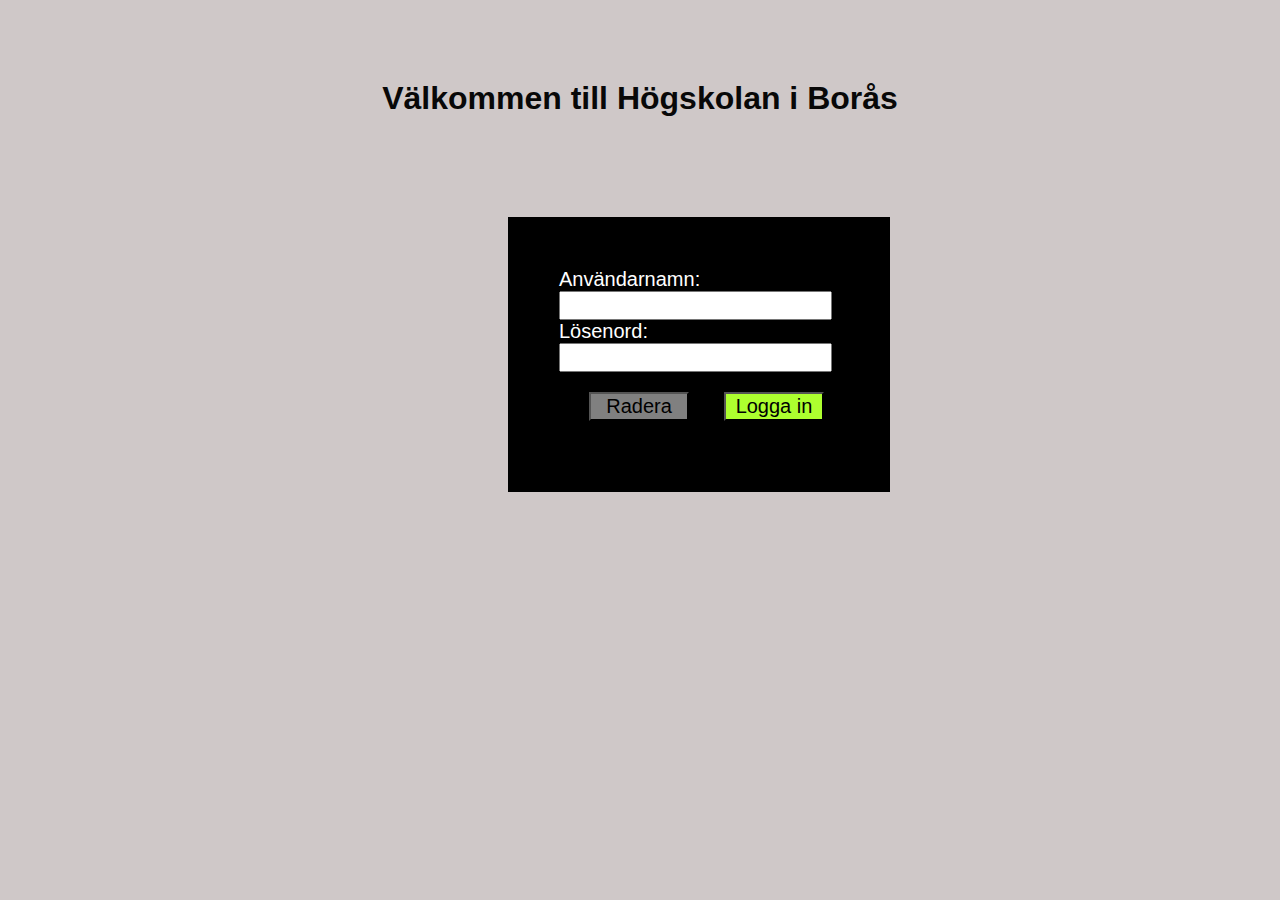
<file: Inlämningsuppgift_1/index.html>
<!doctype html>
<html lang="en">
<head>
    <meta charset="UTF-8">
    <meta name="viewport"
          content="width=device-width, user-scalable=no, initial-scale=1.0, maximum-scale=1.0, minimum-scale=1.0">
    <meta http-equiv="X-UA-Compatible" content="ie=edge">
    <title>Document</title>
    <link rel="stylesheet" href="main.css">
   <link href="Kursinformation.html" rel="">
</head>
<body>
<h1>Välkommen till Högskolan i Borås</h1>


<form action="Kursinformation.html" id="form">
        <span>Användarnamn:</span>
        <input class="username" type="text" name="uname" id="username1"/>
<br>
        <span>Lösenord:</span>
        <input class="password" type="password" name="pword" id="password1"/>
        <input type="reset" value="Radera" id="Radera"/>
    <button type="submit" onclick="Kursinformatin.html">Logga in</button>
    <span id="fel"></span>
</form>



<script src="index.js"></script>
<script src="Javascript1.js"></script>
</body>
</html>
</file>
<file: Inlämningsuppgift_1/main.css>
body {
    background-color: rgb(207, 200, 200);

  }
  
  h1, h2 {
    color: rgb(8, 8, 8);
    font-family: Arial, Helvetica, sans-serif;
    text-align: center;
    margin-top: 80px;
  }

span {
  font-family: Arial, Helvetica, sans-serif;
  color: white;
}

#fel {
  color: rgb(255, 0, 0);
  font-size: 15px;
  margin-bottom: 50px;
}

  #form {
    width: 280px;
    background-color: black;
    border: 1px solid black;
    margin-top: 100px;
    margin-right: 500px;
    margin-left: 500px;
    padding:50px;

  }

  #form, input, button{
    font-size: 20px;
  }

  button, #Radera {
    width: 100px;
    margin-bottom: 20px;
    margin-top: 20px;
    margin-left: 30px;
   
  }

  button {
  background-color: greenyellow;
  }

  #Radera{
    background-color: gray;
  }

#output{
text-align: left; 
color: #000000;
padding: 20px;
font-size: 20px;
margin-left: 320px;

  }

  tr{
    background-color: rgb(165, 165, 232);
  }

  #output2 {
    text-align: left; 
    color: #000000;
    padding: 100px;
    font-size: 20px;
    background-color: aliceblue;
    margin: 100px

  }
</file>
